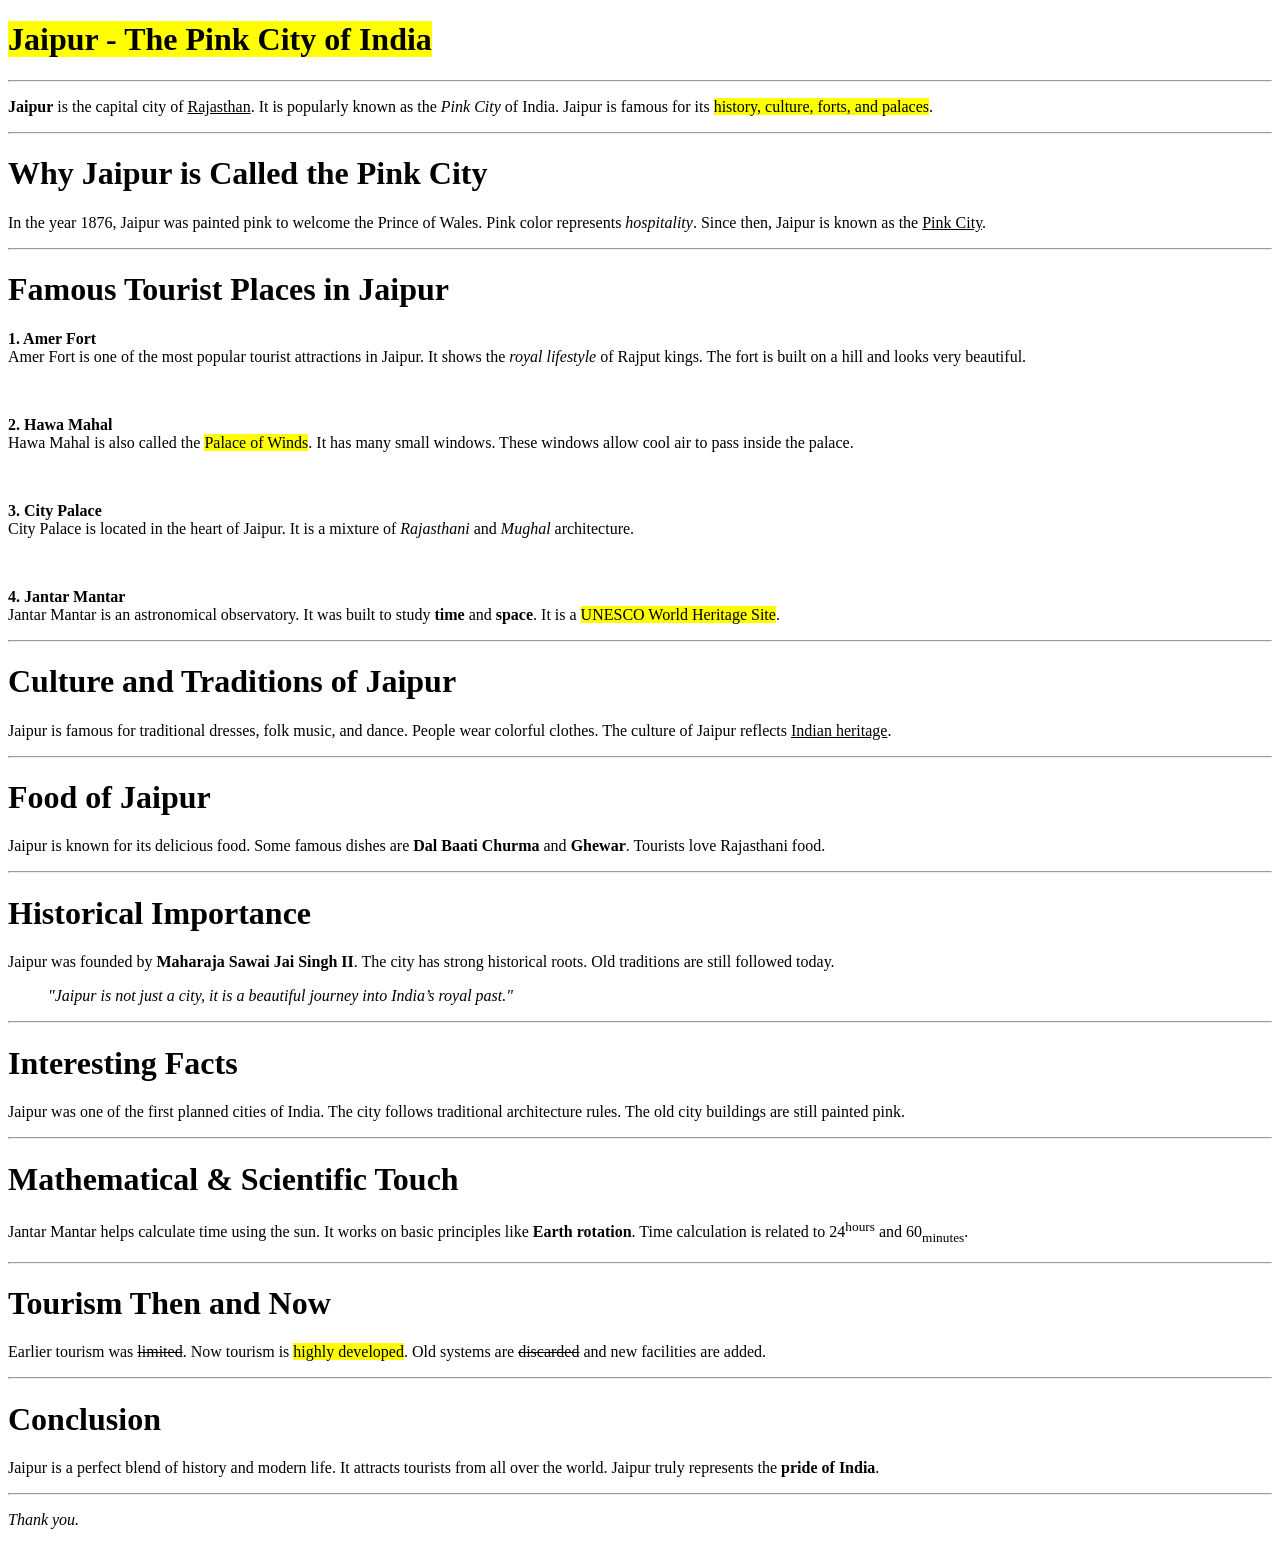
<file: Project 1/index.html>
<!DOCTYPE html>
<html lang="en">
<head>
    <meta charset="UTF-8">
    <meta name="viewport" content="width=device-width, initial-scale=1.0">
    <title>Jaipur – The Pink City of India</title>
</head>
<body>
    <h1><mark>Jaipur - The Pink City of India</mark></h1>
    <hr>

    <p><b>Jaipur</b> is the capital city of <u>Rajasthan</u>. It is popularly known as the <i>Pink City
    </i> of India. Jaipur is famous for its <mark>history, culture, forts, and palaces</mark>.</p>
    <hr>

    <h1>Why Jaipur is Called the Pink City</h1>

    <p>In the year 1876, Jaipur was painted pink to welcome the Prince of Wales. Pink color represents <i>hospitality</i>. Since then, Jaipur is known as the <u>Pink City</u>.</p>
    <hr>

    <h1>Famous Tourist Places in Jaipur</h1>

    <p><b>1. Amer Fort</b><br>Amer Fort is one of the most popular tourist attractions in Jaipur. It shows the <i>royal lifestyle</i> of Rajput kings. The fort is built on a hill and looks very beautiful.</p>
    <br>
    <p><b>2. Hawa Mahal</b><br>Hawa Mahal is also called the <mark>Palace of Winds</mark>. It has many small windows. These windows allow cool air to pass inside the palace.</p>
    <br>
    <p><b>3. City Palace</b><br>City Palace is located in the heart of Jaipur. It is a mixture of <i>Rajasthani</i> and <i>Mughal</i> architecture.</p>
    <br>
    <p><b>4. Jantar Mantar</b><br>Jantar Mantar is an astronomical observatory. It was built to study <b>time</b> and <b>space</b>. It is a <mark>UNESCO World Heritage Site</mark>.</p>
    <hr>

    <h1>Culture and Traditions of Jaipur</h1>

    <p>Jaipur is famous for traditional dresses, folk music, and dance. People wear colorful clothes. The culture of Jaipur reflects <u>Indian heritage</u>.</p>
    <hr>

    <h1>Food of Jaipur</h1>
    <p>Jaipur is known for its delicious food. Some famous dishes are <b>Dal Baati Churma</b> and <b>Ghewar</b>. Tourists love Rajasthani food.</p>
    <hr>

    <h1>Historical Importance</h1>
    <p>Jaipur was founded by <b>Maharaja Sawai Jai Singh II</b>. The city has strong historical roots. Old traditions are still followed today.</p>

    <p><i>&nbsp &nbsp &nbsp &nbsp &nbsp "Jaipur is not just a city, it is a beautiful journey into India’s royal past."</i></p>
    <hr>

    <h1>Interesting Facts</h1>
    <p>Jaipur was one of the first planned cities of India. The city follows traditional architecture rules. The old city buildings are still painted pink.</p>
    <hr>

    <h1>Mathematical & Scientific Touch</h1>
    <p>Jantar Mantar helps calculate time using the sun. It works on basic principles like <b>Earth rotation</b>. Time calculation is related to 24<sup>hours</sup> and 60<sub>minutes</sub>.</p>
    <hr>

    <h1>Tourism Then and Now</h1>
    <p>Earlier tourism was <del>limited</del>. Now tourism is <mark>highly developed</mark>. Old systems are <del>discarded</del> and new facilities are added.</p>
    <hr>

    <h1>Conclusion</h1>
    <p>Jaipur is a perfect blend of history and modern life. It attracts tourists from all over the world. Jaipur truly represents the <b>pride of India</b>.</p>
    <hr>

    <p><i>Thank you.</i></p>



</body>
</html>
</file>
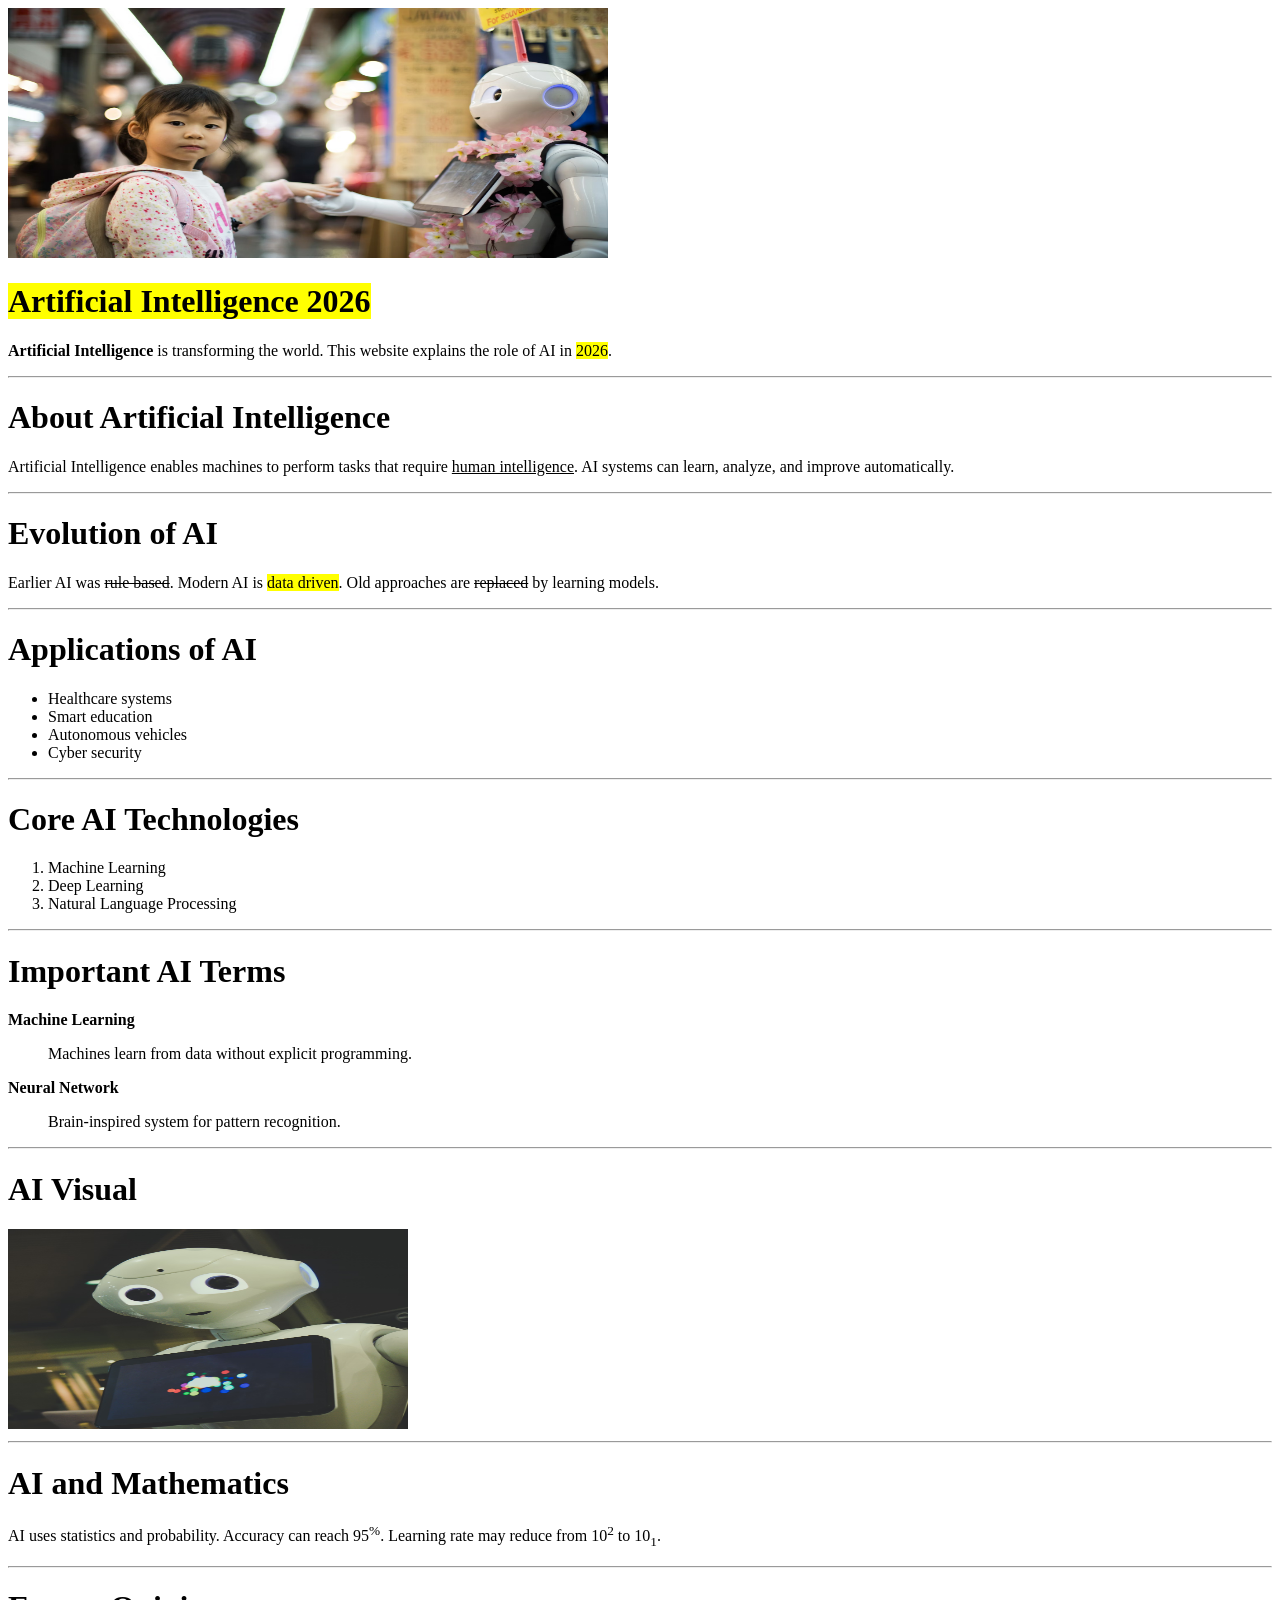
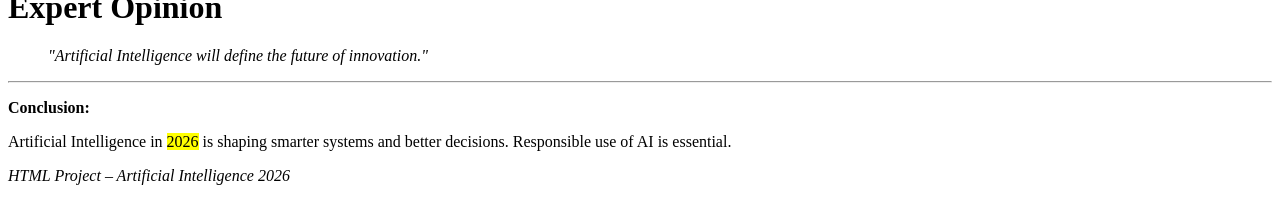
<file: Project 2/index.html>
<!DOCTYPE html>
<html lang="en">
<head>
    <meta charset="UTF-8">
    <meta name="viewport" content="width=, initial-scale=1.0">
    <title>Artificial Intelligence 2026</title>
</head>
<body>
    <img src="image.png" alt="" width="600" height="250">

    <h1><mark>Artificial Intelligence 2026</mark></h1>
    <p><b>Artificial Intelligence</b> is transforming the world. This website explains the role of AI in <mark>2026</mark>.</p>
    <hr>

    <h1>About Artificial Intelligence</h1>
    <p>Artificial Intelligence enables machines to perform tasks that require <u>human intelligence</u>. AI systems can learn, analyze, and improve automatically.</p>
    <hr>

    <h1>Evolution of AI</h1>
    <p>Earlier AI was <del>rule based</del>. Modern AI is <mark>data driven</mark>. Old approaches are <del>replaced</del> by learning models.</p>
    <hr>

    <h1>Applications of AI</h1>
    <ul>
        <li>Healthcare systems</li>
        <li>Smart education</li>
        <li>Autonomous vehicles</li>
        <li>Cyber security</li>
    </ul>
    <hr>

    <h1>Core AI Technologies</h1>
    <ul>
        <li type="1">Machine Learning</li>
        <li type="1">Deep Learning</li>
        <li type="1">Natural Language Processing</li>
    </ul>
    <hr>

    <h1>Important AI Terms</h1>

    <p><b>Machine Learning</b><p>        
    </p><blockquote> Machines learn from data without explicit programming.</blockquote></p>

    <p><b>Neural Network </b><p>

    </p><blockquote>Brain-inspired system for pattern recognition.</blockquote></p>
    <hr>

    <h1>AI Visual</h1>

    <img src="image2.png" alt="" width="400" height="200">

    <hr>

    <h1>AI and Mathematics</h1>
    <p>AI uses statistics and probability. Accuracy can reach 95<sup>%</sup>. Learning rate may reduce from 10<sup>2</sup> to 10<sub>1</sub>.</p>
    <hr>

    <h1>Expert Opinion</h1>
    <p><blockquote><i>"Artificial Intelligence will define the future of innovation."</i></blockquote></p>

    <hr>

    <p><b>Conclusion:</b></p>
    <p>Artificial Intelligence in <mark>2026</mark> is shaping smarter systems and better decisions. Responsible use of AI is essential.</p>

    <p><i>HTML Project – Artificial Intelligence 2026</i></p>
</body>
</html>
</file>
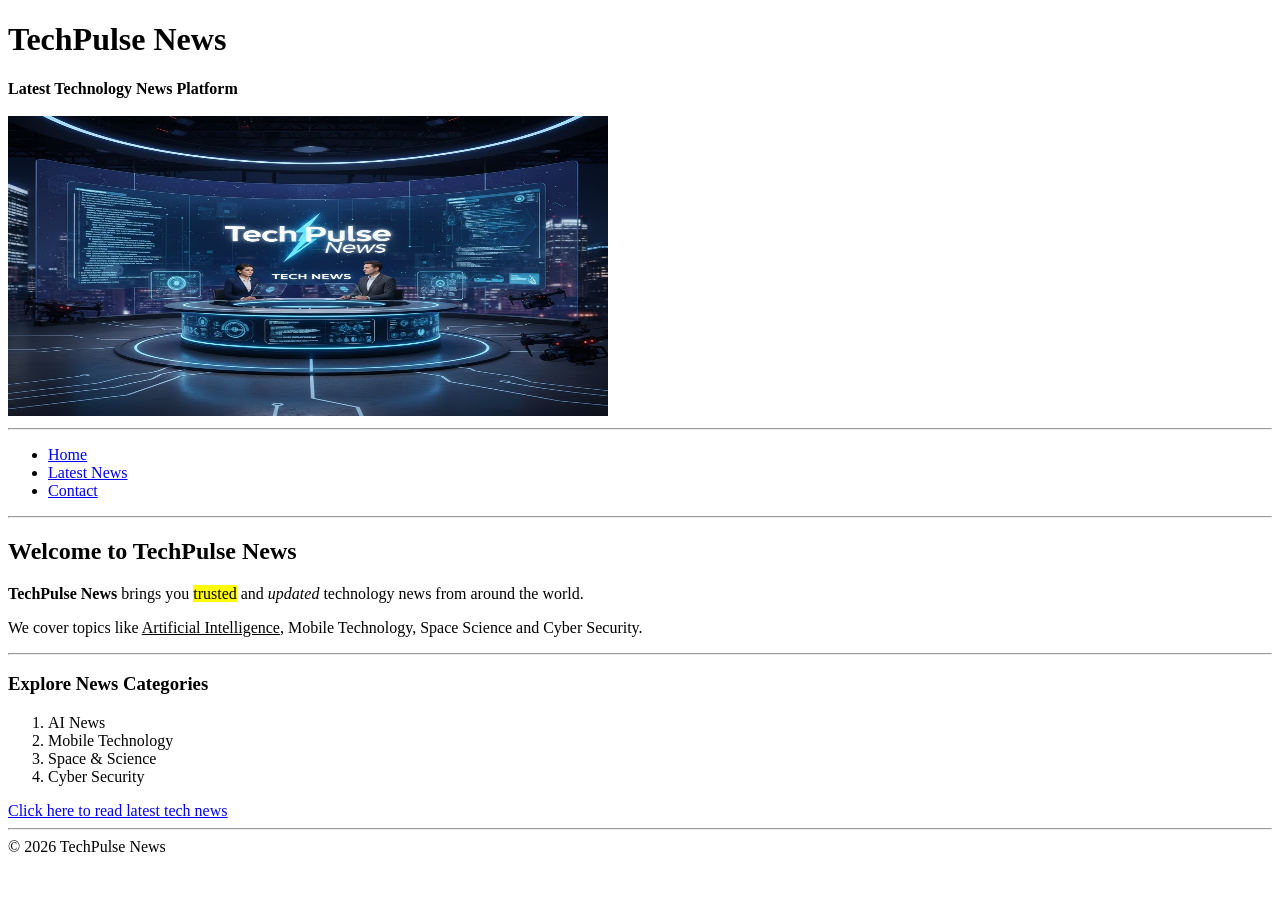
<file: Project 3/index.html>
<!DOCTYPE html>
<html lang="en">
<head>
    <meta charset="UTF-8">
    <meta name="viewport" content="width=device-width, initial-scale=1.0">
    <title>TechPulse News | Home</title>
</head>
<body>
    <h1>TechPulse News</h1>
    <div><b>Latest Technology News Platform</b></div>
    <br>

    <img src="image.png" alt="" width="600px" height="300">

    <hr>

    <ul>
        <li><a href="index.html">Home</a></li>
        <li><a href="latestnews.html">Latest News</a></li>
        <li><a href="contact.html">Contact</a></li>
    </ul>
    <hr>

    <h2>Welcome to TechPulse News</h2>

    <p><b>TechPulse News</b> brings you <mark>trusted</mark> and <i>updated</i> technology news from around the world.</p>

    <p>We cover topics like <u>Artificial Intelligence</u>, Mobile Technology, Space Science and Cyber Security.</p>

    <hr>

    <h3>Explore News Categories</h3>
    <ul>
        <li type="1">AI News</li>
        <li type="1">Mobile Technology</li>
        <li type="1">Space & Science</li>
        <li type="1">Cyber Security</li>
    </ul>

    <a href="latestnews.html"><u>Click here to read latest tech news</u></a>

    <hr>

    <div> &#169 2026 TechPulse News</div>
</body>
</html>
</file>
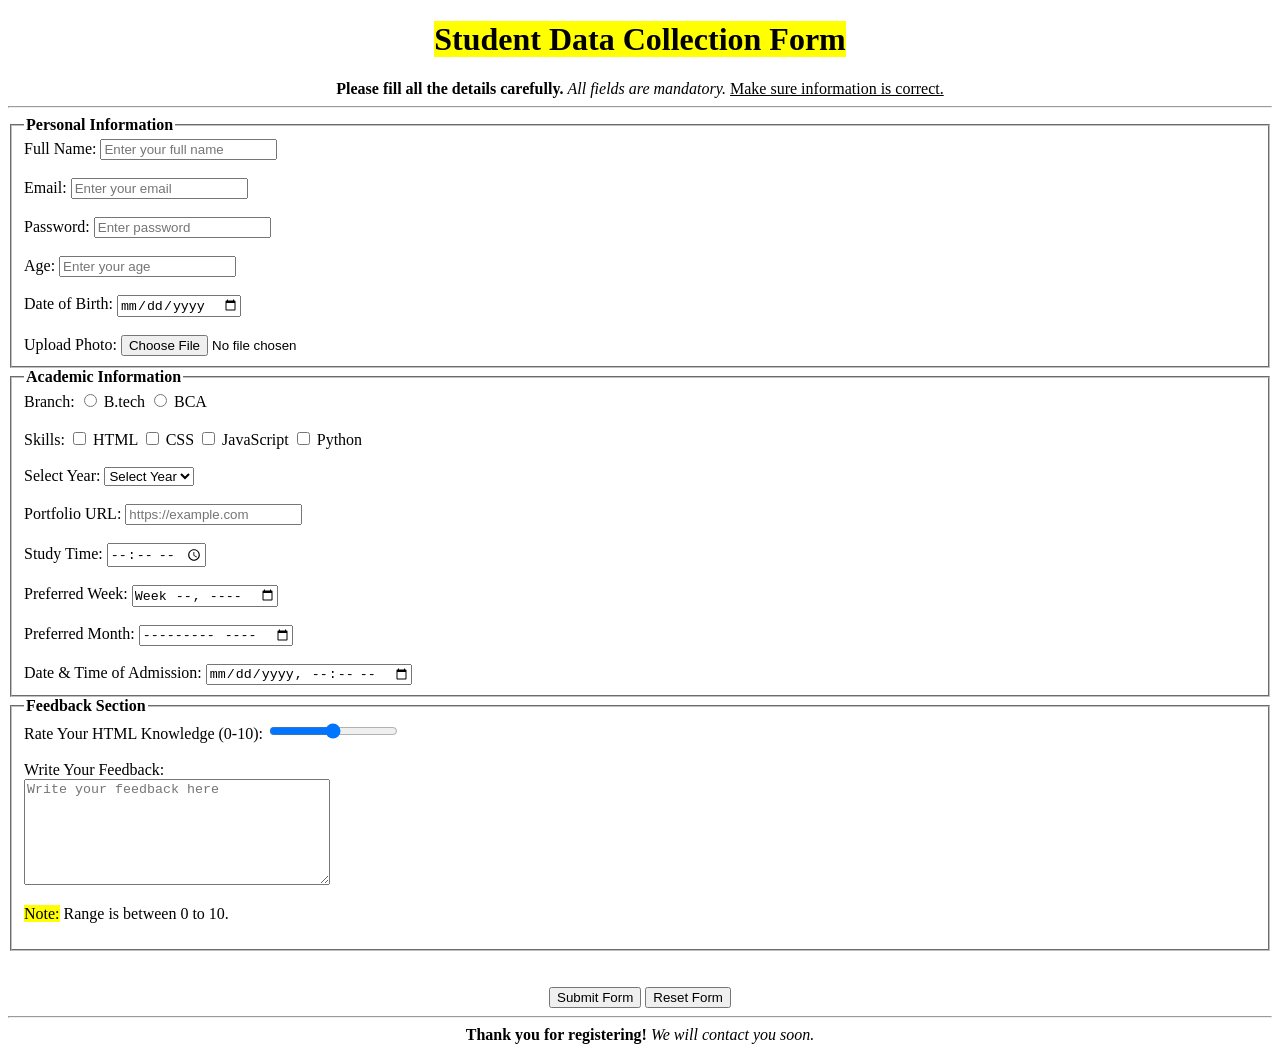
<file: Project 5/index.html>
<!DOCTYPE html>
<html lang="en">
<head>
    <meta charset="UTF-8">
    <meta name="viewport" content="width=device-width, initial-scale=1.0">
    <title>Student Registration Form</title>
</head>
<body>
    <header>
        <h1 style="text-align: center;"><mark>Student Data Collection Form</mark></h1>
        <div style="text-align: center;"><b>Please fill all the details carefully.</b> <i>All fields are mandatory.</i> <u>Make sure information is correct.</u></div>
        <hr>
    </header>

    <fieldset>
        <legend><b>Personal Information</b></legend>

        <label for="name">Full Name:</label>
        <input type="text" name="name" id="name" placeholder="Enter your full name">

        <br>
        <br>
        <label for="mail">Email:</label>
        <input type="text" name="mail" id="mail" placeholder="Enter your email">

        <br>
        <br>
        <label for="password">Password:</label>
        <input type="password" name="password" id="password" placeholder="Enter password">

        <br>
        <br>
        <label for="age">Age:</label>
        <input type="number" name="age" id="age" placeholder="Enter your age">

        <br>
        <br>
        <label for="dob">Date of Birth:</label>
        <input type="date" name="dob" id="dob">
        <br>
        <br>

        <label for="upload">Upload Photo:</label>
        <input type="file" id="upload" name="upload" accept="image/*">
    </fieldset>

    <fieldset>
        <legend><b>Academic Information</b></legend>

        <label for="branch">Branch:</label>
        
        <input type="radio" name="branch" id="btech">
        <label for="B.tech">B.tech</label>
        
        <input type="radio" name="branch" id="bca">
        <label for="BCA">BCA</label>
        <br>
        <br>

        <label for="skills">Skills:</label>
        
        <input type="checkbox" name="skills" id="html">
        <label for="html">HTML</label>

        <input type="checkbox" name="css" id="css">
        <label for="css">CSS</label>
      
        <input type="checkbox" name="js" id="js">
        <label for="js">JavaScript</label>

        <input type="checkbox" name="py" id="py">
        <label for="py">Python</label>
        <br>
        <br>
        <label for="year">Select Year:</label>
        <select name="year" id="year">
            <option value="">Select Year</option>
            <option value="1st">1st Year</option>
            <option value="2nd">2nd Year</option>
            <option value="3rd">3rd Year</option>
            <option value="4th">4th Year</option>
        </select>

        <br>
        <br>
        <label for="portfolio">Portfolio URL:</label>
        <input type="url" id="portfolio" name="portfolio" placeholder="https://example.com">

        <br><br>
        <label for="stime">Study Time:</label>
        <input type="time" name="stime">

        <br><br>
        <label for="week">Preferred Week:</label>
        <input type="week" name="week" id="week">

        <br><br>
        <label for="month">Preferred Month:</label>
        <input type="month">

        <br><br>
        <label for="dt">Date & Time of Admission:</label>
        <input type="datetime-local" id="dt" name="dt">

    </fieldset>

    <fieldset>
        <legend><b>Feedback Section</b></legend>

        <label for="rate">Rate Your HTML Knowledge (0-10):</label>
        <input type="range" name="rate" id="rate">

        <br><br>
        <label for="feedback">Write Your Feedback:</label>
        <br>
        <textarea name="feedback" id="feedback" placeholder="Write your feedback here" style="width: 300px; height: 100px;"></textarea>
        <p><mark>Note:</mark> Range is between 0 to 10.</p>
    </fieldset>

    <br><br>
    <div style="text-align: center;">
        <input type="submit" value="Submit Form">
        <input type="reset" value="Reset Form">
    </div>

    <hr>

    <div style="text-align: center;"><b>Thank you for registering!</b><i> We will contact you soon.</i></div>
</body>
</html>
</file>
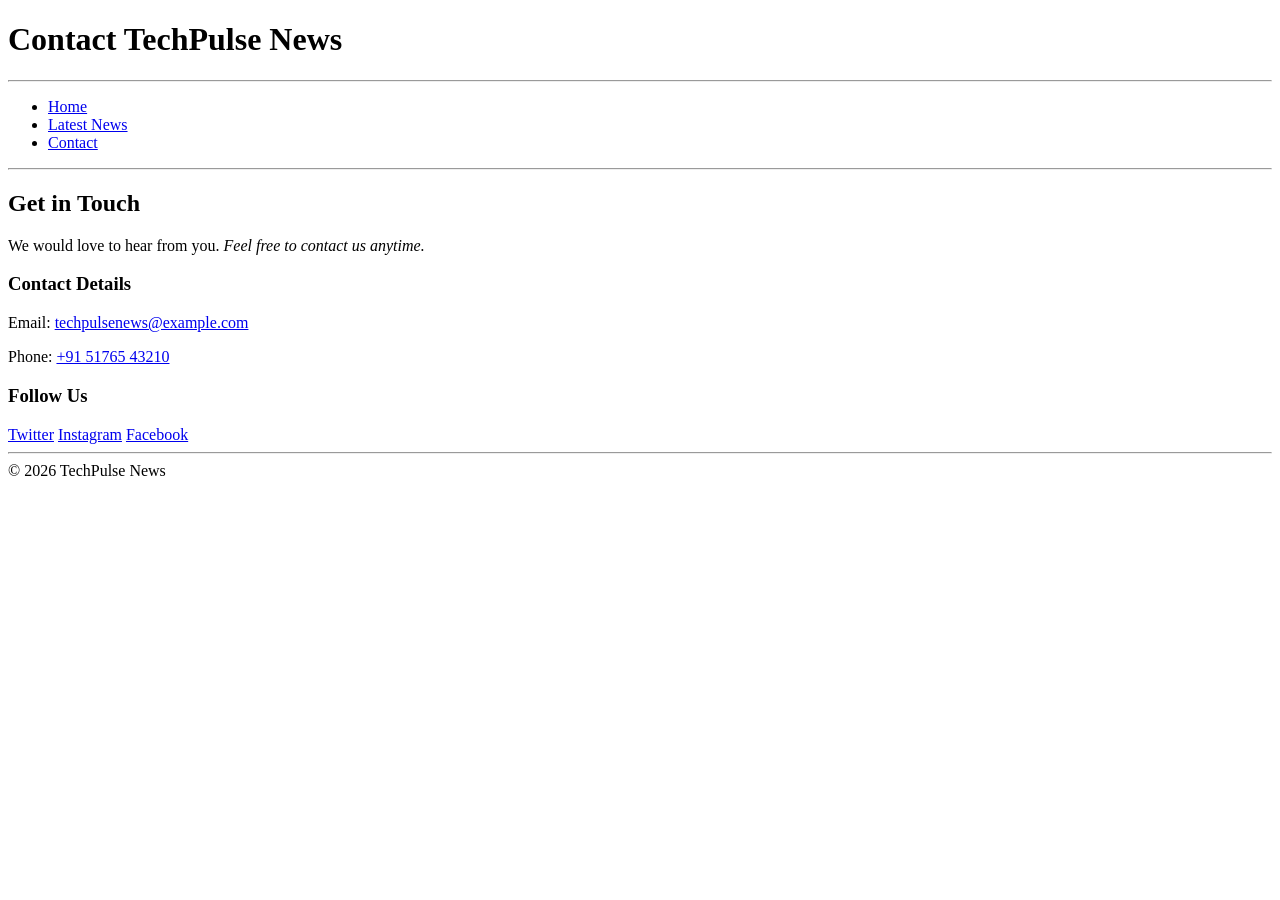
<file: Project 3/contact.html>
<!DOCTYPE html>
<html lang="en">

<head>
    <meta charset="UTF-8">
    <meta name="viewport" content="width=device-width, initial-scale=1.0">
    <title>TechPulse News | Contact</title>
</head>

<body>
    <h1>Contact TechPulse News</h1>
    <hr>
    <ul>
        <li><a href="index.html">Home</a></li>
        <li><a href="latestnews.html">Latest News</a></li>
        <li><a href="contact.html">Contact</a></li>
    </ul>
    <hr>

    <h2>Get in Touch</h2>
    <p>We would love to hear from you. <i>Feel free to contact us anytime.</i></p>

    <h3>Contact Details</h3>

    <p>
        Email:
        <a href="mailto:techpulsenews@example.com">
            techpulsenews@example.com
        </a>
    </p>

    <p>
        Phone:
        <a href="tel:+915176543210">
            +91 51765 43210
        </a>
    </p>

    <h3>Follow Us</h3>
    <a href="https://twitter.com" target="_blank">Twitter</a>
    <a href="https://www.instagram.com/">Instagram</a>
    <a href="https://www.facebook.com/">Facebook</a>

    <hr>

    <div> &#169 2026 TechPulse News</div>

</body>

</html>
</file>
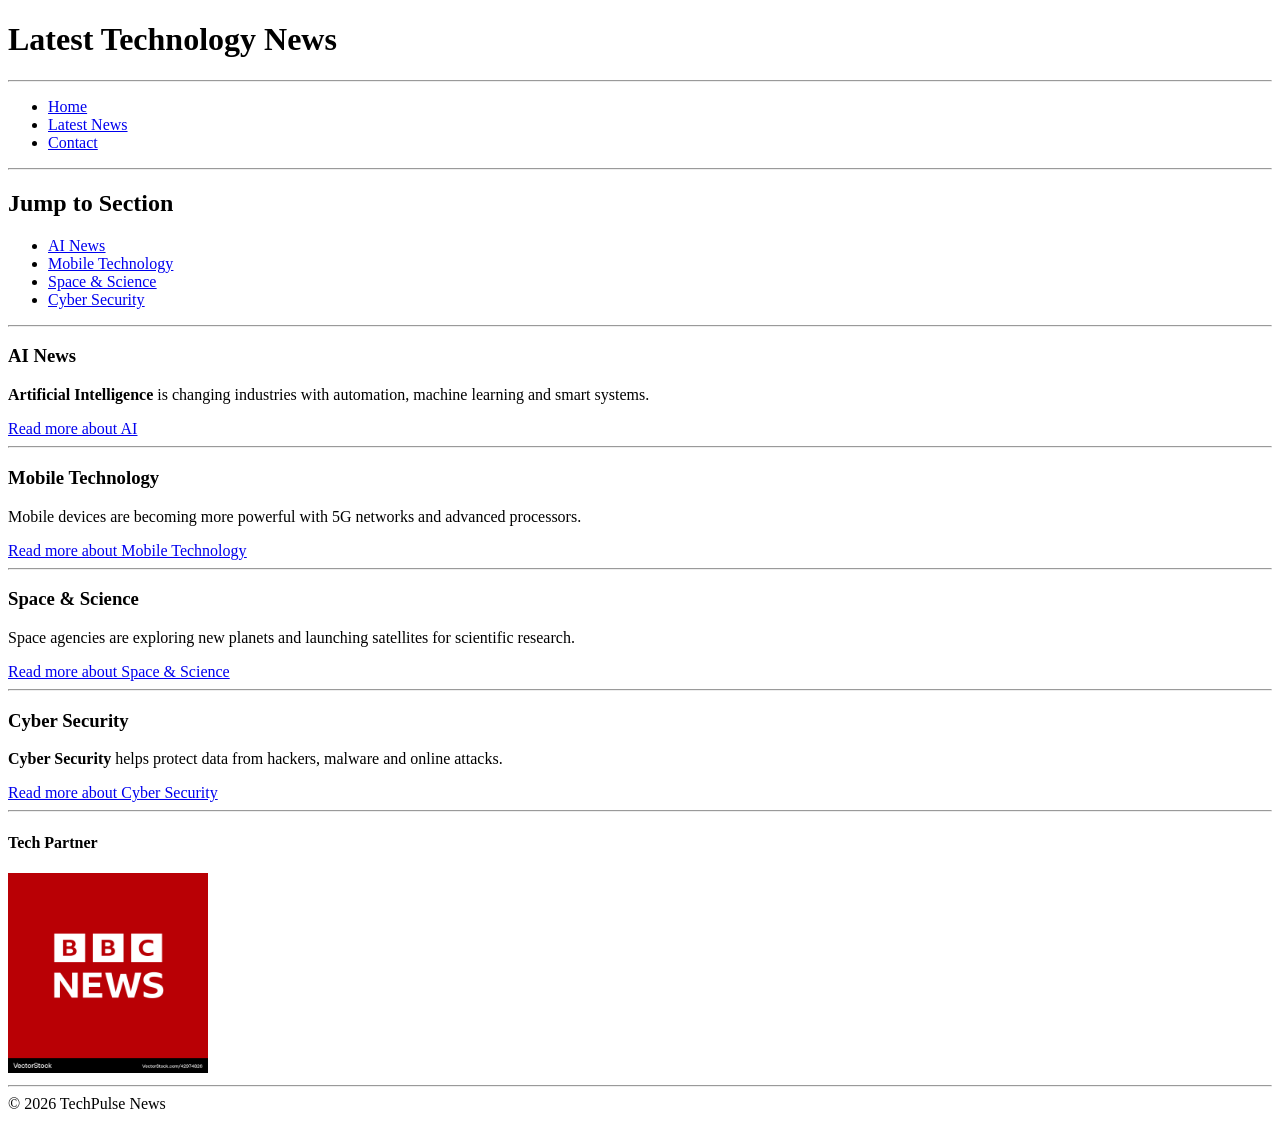
<file: Project 3/latestnews.html>
<!DOCTYPE html>
<html lang="en">
<head>
    <meta charset="UTF-8">
    <meta name="viewport" content="width=device-width, initial-scale=1.0">
    <title>TechPulse News | Latest News</title>
</head>
<body>
    <h1>Latest Technology News</h1>
    <hr>

        <ul>
        <li><a href="index.html">Home</a></li>
        <li><a href="latestnews.html">Latest News</a></li>
        <li><a href="contact.html">Contact</a></li>
    </ul>
    <hr>
    
    <h2>Jump to Section</h2>
    <ul>
        <li><a href="#ainews"><u>AI News</u></a></li>
        <li><a href="#mobtech"><u>Mobile Technology</u></a></li>
        <li><a href="#ss"><u>Space & Science</u></a></li>
        <li><a href="#cs"><u>Cyber Security</u></a></li>
    </ul>
    <hr>

    <h3 id="ainews">AI News</h3>
    <p><b>Artificial Intelligence</b> is changing industries with automation, machine learning and smart systems.</p>
    
    <a href="https://www.technologyreview.com/" target="_blank""><u>Read more about AI</u></a>
    <hr>
    
    <h3 id="mobtech">Mobile Technology</h3>
    <p>Mobile devices are becoming more powerful with 5G networks and advanced processors.</p>
    <a href="https://www.gsmarena.com/" target="_blank""><u>Read more about Mobile Technology</u></a>
    <hr>

    <h3 id="ss">Space & Science</h3>
    <p>Space agencies are exploring new planets and launching satellites for scientific research.</p>
    <a href="https://www.space.com/" target="_blank"">Read more about Space & Science</a>
    <hr>

    <h3 id="cs">Cyber Security</h3>
    <p><b>Cyber Security</b> helps protect data from hackers, malware and online attacks.</p>
    <a href="https://thehackernews.com/" target="_blank"">Read more about Cyber Security</a>
    <hr>

    <h4>Tech Partner</h4>

    <a href="https://www.bbc.com/technology"><img src="bbclogo.avif" alt="" width="200" height="200"></a>
    <hr>

    <div> &#169 2026 TechPulse News</div>

</body>
</html>
</file>
